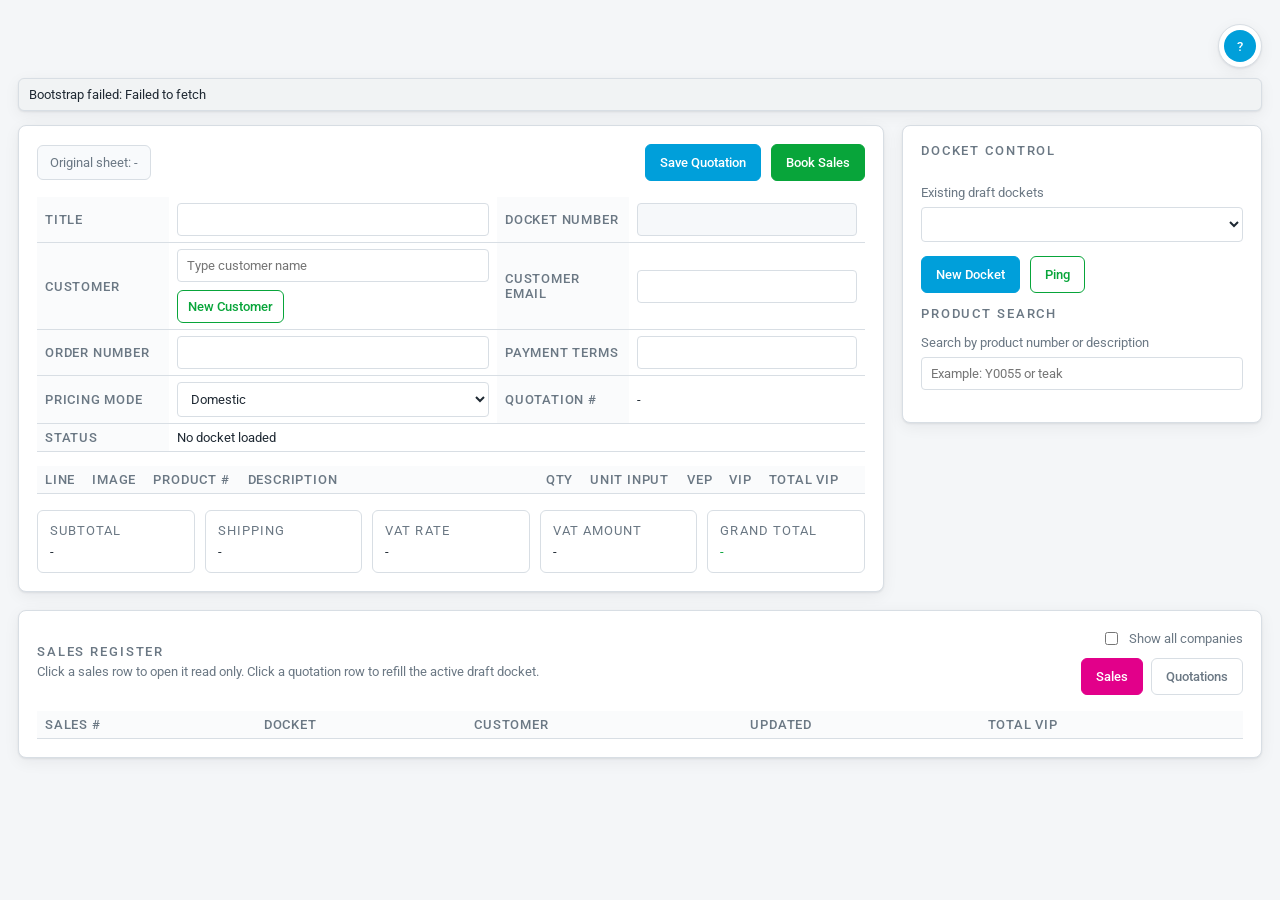
<file: docs/index.html>
<!DOCTYPE html>
<html lang="en">
<head>
  <meta charset="utf-8">
  <meta name="viewport" content="width=device-width, initial-scale=1">
  <title>Sales Docket POS</title>
  <link rel="icon" type="image/x-icon" href="./favicon.ico">
  <link rel="preconnect" href="https://fonts.googleapis.com">
  <link rel="preconnect" href="https://fonts.gstatic.com" crossorigin>
  <link href="https://fonts.googleapis.com/css2?family=Roboto:wght@400;500;700&display=swap" rel="stylesheet">
  <link rel="stylesheet" href="./styles.css">
</head>
<body>
  <main class="shell">
    <div class="legacy-compat hidden" aria-hidden="true">
      <select id="companySelect"></select>
      <select id="customerSelect"></select>
      <input id="customerName">
      <button id="saveHeaderBtn" type="button"></button>
      <span id="vatRateDefaultInline"></span>
    </div>
    <section class="topbar">
      <div class="brand-lockup"></div>
      <div class="topbar-actions">
        <button class="account-chip" id="accountChip" type="button" title="Operator account">
          <span class="account-glyph" id="accountGlyph">?</span>
        </button>
      </div>
    </section>
    <div class="status status-dock" id="status">Connecting to the HtmlUi backend.</div>

    <section class="grid">
      <section class="panel docket-main">
        <div class="panel-inner">
          <div class="meta-actions">
            <div class="sheet-pill" id="originalSheetName">Original sheet: -</div>
            <div class="actions">
              <button class="brand-aqua" id="saveQuotationBtn" type="button">Save Quotation</button>
              <button class="brand-green" id="bookDocketBtn" type="button">Book Sales</button>
            </div>
          </div>

          <table class="header-table">
            <tbody>
              <tr>
                <th>Title</th>
                <td><input id="title"></td>
                <th>Docket Number</th>
                <td><input id="docketNumber" disabled></td>
              </tr>
              <tr>
                <th>Customer</th>
                <td>
                  <div class="customer-picker">
                    <input id="customerSearch" autocomplete="off" placeholder="Type customer name">
                    <div class="lookup-results hidden" id="customerResults"></div>
                  </div>
                  <div class="actions customer-actions">
                    <button class="secondary compact" id="newCustomerBtn" type="button">New Customer</button>
                  </div>
                </td>
                <th>Customer Email</th>
                <td><input id="customerEmail"></td>
              </tr>
              <tr>
                <th>Order Number</th>
                <td><input id="orderNumber"></td>
                <th>Payment Terms</th>
                <td><input id="paymentTerms"></td>
              </tr>
              <tr>
                <th>Pricing Mode</th>
                <td>
                  <select id="pricingMode">
                    <option value="domestic">Domestic</option>
                    <option value="export">Export</option>
                  </select>
                </td>
                <th>Quotation #</th>
                <td><span id="quotationNumber">-</span></td>
              </tr>
              <tr>
                <th>Status</th>
                <td colspan="3"><span id="docketStatusText">No docket loaded</span></td>
              </tr>
            </tbody>
          </table>

          <table class="line-table">
            <thead>
              <tr>
                <th>Line</th>
                <th>Image</th>
                <th>Product #</th>
                <th class="description-col">Description</th>
                <th>Qty</th>
                <th>Unit Input</th>
                <th>VEP</th>
                <th>VIP</th>
                <th>Total VIP</th>
                <th></th>
              </tr>
            </thead>
            <tbody id="lineItems"></tbody>
          </table>

          <div class="meta-grid">
            <div class="stat">
              <div class="stat-label">Subtotal</div>
              <div class="stat-value" id="subtotal">-</div>
            </div>
            <div class="stat">
              <div class="stat-label">Shipping</div>
              <div class="stat-value" id="shipping">-</div>
            </div>
            <div class="stat">
              <div class="stat-label">VAT Rate</div>
              <div class="stat-value" id="vatRateDefault">-</div>
            </div>
            <div class="stat">
              <div class="stat-label">VAT Amount</div>
              <div class="stat-value" id="vatAmount">-</div>
            </div>
            <div class="stat">
              <div class="stat-label">Grand Total</div>
              <div class="stat-value" id="grandTotal">-</div>
            </div>
          </div>

          <div class="customer-form hidden" id="newCustomerForm">
            <label>
              Name
              <input id="newCustomerName">
            </label>
            <label>
              Email
              <input id="newCustomerEmail">
            </label>
            <label>
              Phone
              <input id="newCustomerPhone">
            </label>
            <label>
              Address
              <textarea id="newCustomerAddress" rows="3"></textarea>
            </label>
            <div class="actions">
              <button class="primary compact" id="saveCustomerBtn" type="button">Save Customer</button>
            </div>
          </div>
        </div>
      </section>

      <aside class="panel search-sidebar">
        <div class="panel-inner stack">
          <div class="section-title">Docket Control</div>

          <div class="company-tabs" id="companyTabs"></div>

          <label>
            Existing draft dockets
            <select id="docketSelect"></select>
          </label>

          <div class="actions">
            <button class="primary" id="createDocketBtn" type="button">New Docket</button>
            <button class="secondary" id="pingBtn" type="button">Ping</button>
          </div>

          <div class="section-title">Product Search</div>

          <label>
            Search by product number or description
            <input id="searchInput" placeholder="Example: Y0055 or teak">
          </label>

          <div class="search-results" id="results"></div>
        </div>
      </aside>
    </section>

    <section class="panel register-panel">
      <div class="panel-inner">
        <div class="register-header">
          <div>
            <div class="section-title">Sales Register</div>
            <div class="register-copy">Click a sales row to open it read only. Click a quotation row to refill the active draft docket.</div>
          </div>
          <div class="register-controls">
            <label class="toggle-row">
              <input id="showAllCompanies" type="checkbox">
              <span>Show all companies</span>
            </label>
            <div class="tab-row">
              <button class="tab-button is-active" id="salesTabBtn" type="button">Sales</button>
              <button class="tab-button" id="quotationsTabBtn" type="button">Quotations</button>
            </div>
          </div>
        </div>
        <table class="register-table">
          <thead>
            <tr>
              <th id="registerNumberLabel">Sales #</th>
              <th>Docket</th>
              <th>Customer</th>
              <th>Updated</th>
              <th>Total VIP</th>
            </tr>
          </thead>
          <tbody id="registerRows"></tbody>
        </table>
      </div>
    </section>
  </main>

  <div class="modal-backdrop hidden" id="priceModeModal">
    <div class="modal-card">
      <div class="modal-title">Export Price Entry</div>
      <div class="modal-copy" id="priceModeModalText">Choose whether the entered unit price is already VEP or still VIP inclusive.</div>
      <div class="actions">
        <button class="secondary" id="priceModeExclusiveBtn" type="button">VEP / Net</button>
        <button class="primary" id="priceModeInclusiveBtn" type="button">VIP / Inclusive</button>
      </div>
    </div>
  </div>

  <script src="./config.js"></script>
  <script src="./api.js"></script>
  <script src="./pos.js"></script>
</body>
</html>
</file>
<file: docs/styles.css>
:root {
  --bg: #f4f6f8;
  --panel: #ffffff;
  --ink: #1f2933;
  --muted: #6b7884;
  --line: #d8dee4;
  --row-alt: #f1f3f4;
  --aqua: #009fda;
  --green: #08a53a;
  --magenta: #e2008a;
  --danger: #c62828;
  --shadow: 0 1px 2px rgba(15, 23, 42, 0.08), 0 4px 16px rgba(15, 23, 42, 0.06);
}

* { box-sizing: border-box; }

body {
  margin: 0;
  color: var(--ink);
  font-family: "Roboto", "Segoe UI", sans-serif;
  font-size: 10pt;
  background: var(--bg);
}

.shell {
  max-width: 1440px;
  margin: 0 auto;
  padding: 24px 18px 40px;
}

.topbar {
  display: flex;
  justify-content: space-between;
  align-items: center;
  min-height: 36px;
  margin-bottom: 10px;
}

.brand-lockup { min-height: 1px; }

.topbar-actions {
  display: flex;
  gap: 12px;
  align-items: center;
}

.hidden {
  display: none !important;
}

.account-chip {
  width: 44px;
  height: 44px;
  padding: 0;
  border-radius: 50%;
  display: inline-flex;
  align-items: center;
  justify-content: center;
  background: #fff;
  border: 1px solid var(--line);
  box-shadow: var(--shadow);
}

.account-glyph {
  width: 32px;
  height: 32px;
  border-radius: 50%;
  display: inline-flex;
  align-items: center;
  justify-content: center;
  background: var(--aqua);
  color: white;
  font-weight: 500;
  font-size: 10pt;
}

.grid {
  display: grid;
  grid-template-columns: minmax(0, 1fr) 360px;
  gap: 18px;
  align-items: start;
}

.docket-main {
  order: 1;
}

.search-sidebar {
  order: 2;
  position: sticky;
  top: 68px;
}

.panel {
  background: var(--panel);
  border: 1px solid var(--line);
  border-radius: 8px;
  box-shadow: var(--shadow);
}

.panel-inner {
  padding: 18px;
}

.stack {
  display: grid;
  gap: 14px;
}

.section-title {
  font: 500 10pt/1 "Roboto", sans-serif;
  letter-spacing: 0.14em;
  text-transform: uppercase;
  color: var(--muted);
}

.register-copy {
  margin-top: 6px;
  color: var(--muted);
  font-size: 10pt;
}

label {
  display: grid;
  gap: 7px;
  font-size: 10pt;
  color: var(--muted);
}

input, select, button, textarea {
  font: inherit;
}

input, select, textarea {
  width: 100%;
  border: 1px solid var(--line);
  border-radius: 4px;
  padding: 8px 9px;
  color: var(--ink);
  background: #fff;
}

textarea {
  resize: vertical;
}

input[disabled],
select[disabled],
textarea[disabled] {
  background: #f6f8fa;
  color: #6f8589;
}

.actions {
  display: flex;
  gap: 10px;
  flex-wrap: wrap;
}

.meta-actions,
.register-header {
  display: flex;
  justify-content: space-between;
  gap: 12px;
  align-items: center;
  margin-bottom: 16px;
}

.sheet-pill {
  padding: 9px 12px;
  border-radius: 6px;
  background: #f8fafc;
  color: var(--muted);
  border: 1px solid var(--line);
  font-size: 10pt;
}

.section-space {
  margin-bottom: 16px;
}

button {
  border: 1px solid transparent;
  border-radius: 6px;
  padding: 10px 14px;
  cursor: pointer;
  transition: box-shadow 120ms ease, opacity 120ms ease, background-color 120ms ease, border-color 120ms ease;
  font-weight: 500;
}

button:hover { box-shadow: 0 1px 3px rgba(15, 23, 42, 0.16); }
button:disabled { opacity: 0.55; cursor: not-allowed; box-shadow: none; }

.primary,
.brand-aqua {
  background: var(--aqua);
  border-color: var(--aqua);
  color: #fff;
}

.brand-green {
  background: var(--green);
  border-color: var(--green);
  color: #fff;
}

.secondary {
  background: #fff;
  color: var(--green);
  border: 1px solid var(--green);
}

.danger {
  background: #fff5f5;
  color: var(--danger);
  border: 1px solid #ef9a9a;
}

.compact {
  padding: 8px 10px;
  font-size: 10pt;
}

.header-table,
.line-table,
.results-table,
.register-table {
  width: 100%;
  border-collapse: collapse;
  background: #fff;
}

.header-table {
  margin-bottom: 14px;
}

.header-table th,
.header-table td,
.line-table th,
.line-table td,
.results-table th,
.results-table td,
.register-table th,
.register-table td {
  border-bottom: 1px solid var(--line);
  padding: 6px 8px;
  vertical-align: middle;
}

.header-table th,
.line-table th,
.results-table th,
.register-table th {
  font-size: 10pt;
  font-weight: 500;
  color: var(--muted);
  text-transform: uppercase;
  letter-spacing: 0.06em;
  background: #fafbfc;
  text-align: left;
}

.header-table th {
  width: 16%;
}

.line-table tbody tr:nth-child(even),
.results-table tbody tr:nth-child(even),
.register-table tbody tr:nth-child(even) {
  background: var(--row-alt);
}

.line-table tbody tr.read-only-row {
  opacity: 0.82;
}

.table-input {
  min-width: 84px;
  padding: 5px 6px;
  border-radius: 2px;
}

.description-input {
  min-height: 48px;
  resize: vertical;
  line-height: 1.3;
  white-space: pre-wrap;
}

.cell-value {
  display: block;
  min-height: 30px;
  padding: 6px 4px;
  white-space: pre-wrap;
  line-height: 1.3;
}

.line-image,
.search-image {
  width: 44px;
  height: 44px;
  object-fit: cover;
  border-radius: 4px;
  background: #f3f6f6;
  border: 1px solid var(--line);
}

.pn {
  font-weight: 500;
  letter-spacing: 0.03em;
  color: var(--ink);
  font-size: 10pt;
}

.muted {
  color: var(--muted);
  font-size: 10pt;
  line-height: 1.25;
}

.results-table {
  table-layout: fixed;
}

.result-row {
  cursor: pointer;
}

.result-row:hover {
  background: #edf9f2 !important;
}

.result-row-busy {
  opacity: 0.6;
  pointer-events: none;
}

.result-img-cell {
  width: 56px;
  padding: 4px 6px;
}

.result-desc-cell {
  padding: 4px 6px;
  font-size: 10pt;
  line-height: 1.15;
}

.result-meta-cell {
  width: 132px;
  padding: 4px 6px;
  text-align: right;
}

.search-results {
  display: block;
  max-height: 560px;
  overflow: auto;
}

.meta-grid {
  display: grid;
  grid-template-columns: repeat(5, minmax(0, 1fr));
  gap: 10px;
  margin-top: 16px;
}

.stat {
  background: #fff;
  border: 1px solid var(--line);
  border-radius: 6px;
  padding: 12px;
}

.stat-label {
  font-size: 10pt;
  color: var(--muted);
  margin-bottom: 6px;
  text-transform: uppercase;
  letter-spacing: 0.08em;
}

.stat-value {
  font: 400 10pt/1.2 "Roboto", sans-serif;
}

.stat:last-child .stat-value {
  color: var(--green);
}

.status {
  color: var(--ink);
  min-height: 22px;
  padding: 8px 10px;
  border-radius: 6px;
  background: #f1f3f4;
  border: 1px solid var(--line);
  font-weight: 400;
  transition: color 180ms ease, background-color 180ms ease, border-color 180ms ease;
}

.status-dock {
  position: sticky;
  top: 8px;
  z-index: 25;
  margin-bottom: 14px;
  box-shadow: var(--shadow);
}

.status.status-fresh {
  color: var(--magenta);
  background: #fff8fc;
  border-color: rgba(226, 0, 138, 0.22);
}

.customer-form {
  display: grid;
  gap: 10px;
  padding: 12px;
  border-radius: 6px;
  background: #fff;
  border: 1px solid var(--line);
  margin-top: 16px;
}

.customer-picker {
  position: relative;
  min-width: 280px;
}

.customer-actions {
  margin-top: 8px;
}

.lookup-results {
  position: absolute;
  top: calc(100% + 4px);
  left: 0;
  right: 0;
  max-height: 220px;
  overflow: auto;
  background: #fff;
  border: 1px solid var(--line);
  border-radius: 6px;
  box-shadow: var(--shadow);
  z-index: 30;
}

.header-table td {
  position: relative;
}

.lookup-row {
  width: 100%;
  padding: 8px 10px;
  border: 0;
  border-bottom: 1px solid var(--line);
  background: #fff;
  color: var(--ink);
  text-align: left;
  box-shadow: none;
}

.lookup-row:last-child {
  border-bottom: 0;
}

.lookup-row:hover {
  background: #edf9f2;
}

.register-panel {
  margin-top: 18px;
}

.tab-row {
  display: flex;
  gap: 8px;
}

.register-controls {
  display: grid;
  gap: 10px;
  justify-items: end;
}

.toggle-row {
  display: inline-flex;
  align-items: center;
  gap: 8px;
  color: var(--muted);
}

.toggle-row input {
  width: auto;
}

.company-tabs {
  display: flex;
  flex-wrap: wrap;
  gap: 8px;
}

.company-tab {
  background: #fff;
  color: var(--muted);
  border: 1px solid var(--line);
}

.company-tab.is-active {
  background: var(--aqua);
  border-color: var(--aqua);
  color: #fff;
}

.tab-button {
  background: #fff;
  color: var(--muted);
  border: 1px solid var(--line);
}

.tab-button.is-active {
  color: #fff;
  background: var(--magenta);
  border-color: var(--magenta);
}

.register-table tbody tr {
  cursor: pointer;
}

.register-table tbody tr:hover {
  background: #f7f3f7 !important;
}

.register-table td.number-cell,
.register-table td.amount-cell {
  white-space: nowrap;
}

.line-table .description-col {
  width: 36%;
}

.line-table td:nth-child(4) {
  width: 36%;
}

.line-table td:nth-child(4) textarea,
.line-table td:nth-child(4) .cell-value {
  width: 100%;
}

.empty {
  color: var(--muted);
  padding: 16px 2px;
}

.modal-backdrop {
  position: fixed;
  inset: 0;
  background: rgba(15, 23, 42, 0.32);
  display: flex;
  align-items: center;
  justify-content: center;
  padding: 18px;
  z-index: 40;
}

.modal-card {
  width: min(420px, 100%);
  background: #fff;
  border: 1px solid var(--line);
  border-radius: 8px;
  box-shadow: 0 16px 40px rgba(15, 23, 42, 0.18);
  padding: 18px;
}

.modal-title {
  font-size: 18px;
  font-weight: 500;
  margin-bottom: 8px;
}

.modal-copy {
  color: var(--muted);
  line-height: 1.45;
  margin-bottom: 14px;
}

@media (max-width: 1100px) {
  .grid { grid-template-columns: 1fr; }
}

@media (max-width: 860px) {
  .meta-grid { grid-template-columns: repeat(2, minmax(0, 1fr)); }
  .register-header,
  .meta-actions { flex-direction: column; align-items: stretch; }
}

@media (max-width: 720px) {
  .header-table,
  .header-table tbody,
  .header-table tr,
  .header-table th,
  .header-table td {
    display: block;
    width: 100%;
  }

  .meta-grid { grid-template-columns: 1fr; }
}
</file>
